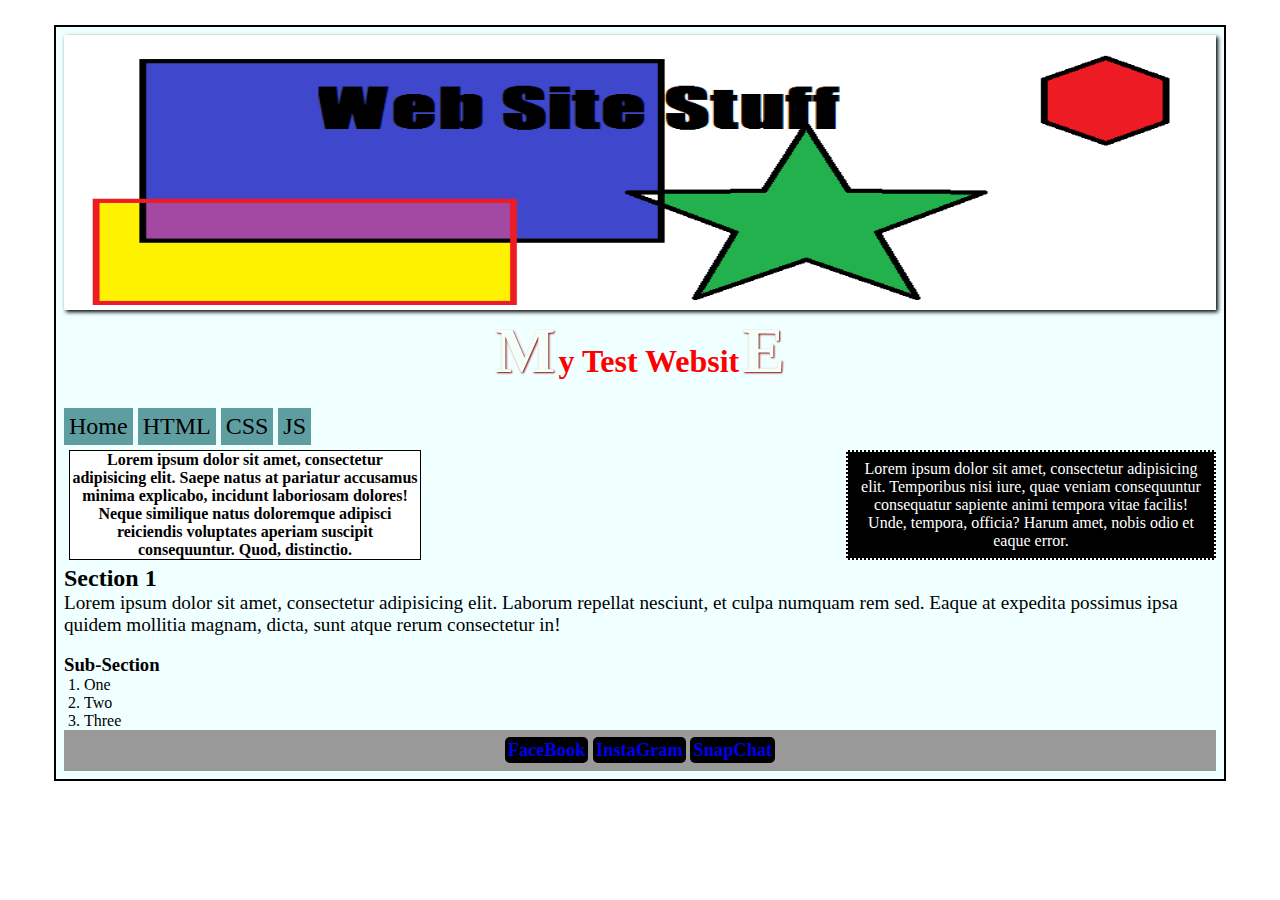
<file: index.html>
<!DOCTYPE html><!-- Adam Yates, 9/26/2016 -->
<html lang="en">
<head>
  <meta charset="UTF-8">
  <meta name="viewport" content="width=device-width, initial-scale=1.0">
  <meta http-equiv="X-UA-Compatible" content="ie=edge">
  <link rel="stylesheet" href="main.css" />
  <script src="main.js" async></script>
  <title>jrp03 Test Website</title>
</head>

<body>

<header><img src="headerlogo1.jpg" alt="Logo" /><br />
  <h1 id="clr"><span>M</span>y Test Websit<span>E</span></h1></header>

<nav>
  <ul>
    <li>
      <a href="index.html">Home</a>
    </li>
    <li>
      <a href="html.html">HTML</a>
    </li>
    <li>
      <a href="css.html">CSS</a>
    </li>
    <li>
      <a href="js.html">JS</a>
    </li>
</ul>
</nav>

<main>
  <div id="format1">
    <p>
      Lorem ipsum dolor sit amet, consectetur adipisicing elit. Temporibus nisi iure, quae veniam consequuntur
      consequatur sapiente animi tempora vitae facilis! Unde, tempora, officia? Harum amet, nobis odio et eaque
      error.
    </p>
  </div>
  <div id="format">
  <p>Lorem ipsum dolor sit amet, consectetur adipisicing elit. Saepe natus at pariatur accusamus minima explicabo,
    incidunt laboriosam dolores! Neque similique natus doloremque adipisci reiciendis voluptates aperiam suscipit
    consequuntur. Quod, distinctio.</p>
  </div>
  <h2>Section 1</h2>
  <p style="font-size:120%;">
    Lorem ipsum dolor sit amet, consectetur adipisicing elit. Laborum repellat nesciunt, et culpa numquam rem sed.
    Eaque at expedita possimus ipsa quidem mollitia magnam, dicta, sunt atque rerum consectetur in!
  </p><br />
  <h3>Sub-Section</h3>
  <ol>
    <li>
      One
    </li>
    <li>
      Two
    </li>
    <li>
      Three
    </li>
  </ol>
</main>

<footer><a href="http://www.facebook.com" target="_blank">FaceBook</a>
        <a href="http://instagram.com" target="_blank">InstaGram</a>
        <a href="http://snapchat.com" target="_blank">SnapChat</a>
</footer>

</body>
</html>
</file>
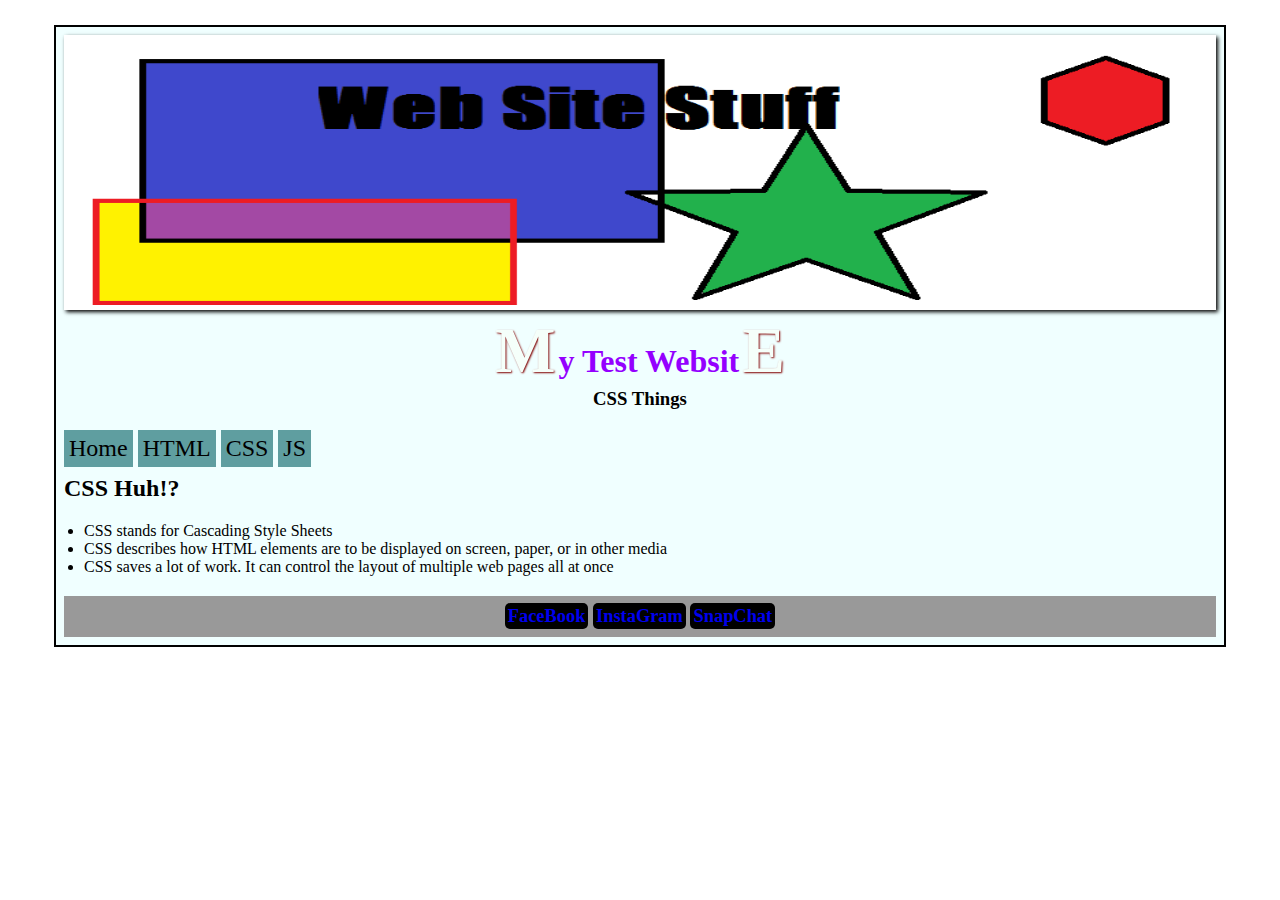
<file: css.html>
<!DOCTYPE html><!-- Adam Yates, 9/26/2016 -->
<html lang="en">
<head>
  <meta charset="UTF-8">
  <meta name="viewport" content="width=device-width, initial-scale=1.0">
  <meta http-equiv="X-UA-Compatible" content="ie=edge">
  <link rel="stylesheet" href="main.css" />
  <script src="main.js" async></script>
  <title>css - Test Website</title>
</head>

<body>

<header><img src="headerlogo1.jpg" alt="Logo" /><br />
  <h1 id="clr"><span>M</span>y Test Websit<span>E</span></h1>
  <h3 style="text-align:center;">CSS Things</h3>
</header>

<nav>
  <ul>
    <li>
      <a href="index.html">Home</a>
    </li>
    <li>
      <a href="html.html">HTML</a>
    </li>
    <li>
      <a href="css.html">CSS</a>
    </li>
    <li>
      <a href="js.html">JS</a>
    </li>
</ul>
</nav>

<main>
  <h2 style="margin-top: 8px;">CSS Huh!?</h2>
  <ul>
    <li>
      CSS stands for Cascading Style Sheets
    </li>
    <li>
      CSS describes how HTML elements are to be displayed on screen, paper, or in other media
    </li>
    <li>
      CSS saves a lot of work. It can control the layout of multiple web pages all at once
    </li>
  </ul>
</main>

<footer><a href="http://www.facebook.com" target="_blank">FaceBook</a>
        <a href="http://instagram.com" target="_blank">InstaGram</a>
        <a href="http://snapchat.com" target="_blank">SnapChat</a></footer>

</body>
</html>
</file>
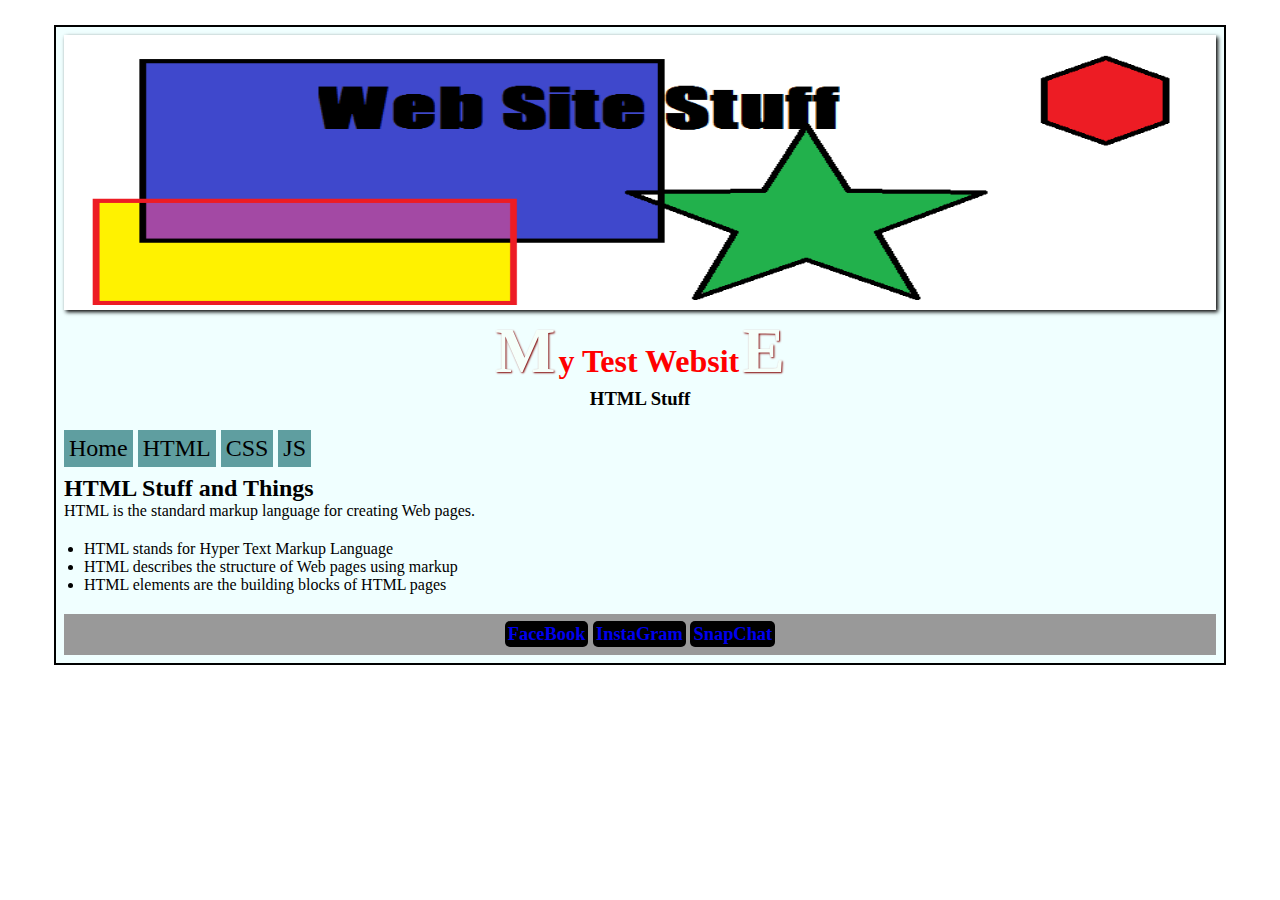
<file: html.html>
<!DOCTYPE html><!-- Adam Yates, 9/26/2016 -->
<html lang="en">
<head>
  <meta charset="UTF-8">
  <meta name="viewport" content="width=device-width, initial-scale=1.0">
  <meta http-equiv="X-UA-Compatible" content="ie=edge">
  <link rel="stylesheet" href="main.css" />
  <script src="main.js" async></script>
  <title>html - Test Website</title>
</head>

<body>

<header><img src="headerlogo1.jpg" alt="Logo" /><br />
  <h1 id="clr"><span>M</span>y Test Websit<span>E</span></h1>
  <h3 style="text-align: center;">HTML Stuff</h3>
</header>

<nav>
  <ul>
    <li>
      <a href="index.html">Home</a>
    </li>
    <li>
      <a href="html.html">HTML</a>
    </li>
    <li>
      <a href="css.html">CSS</a>
    </li>
    <li>
      <a href="js.html">JS</a>
    </li>
</ul>
</nav>

<main>
  <h2 style="margin-top: 8px;">HTML Stuff and Things</h2>
<p>
  HTML is the standard markup language for creating Web pages.
</p>
<ul>
  <li>
    HTML stands for Hyper Text Markup Language
  </li>
  <li>
    HTML describes the structure of Web pages using markup
  </li>
  <li>
    HTML elements are the building blocks of HTML pages
  </li>
</ul>
</main>

<footer><a href="http://www.facebook.com" target="_blank">FaceBook</a>
        <a href="http://instagram.com" target="_blank">InstaGram</a>
        <a href="http://snapchat.com" target="_blank">SnapChat</a></footer>

</body>
</html>
</file>
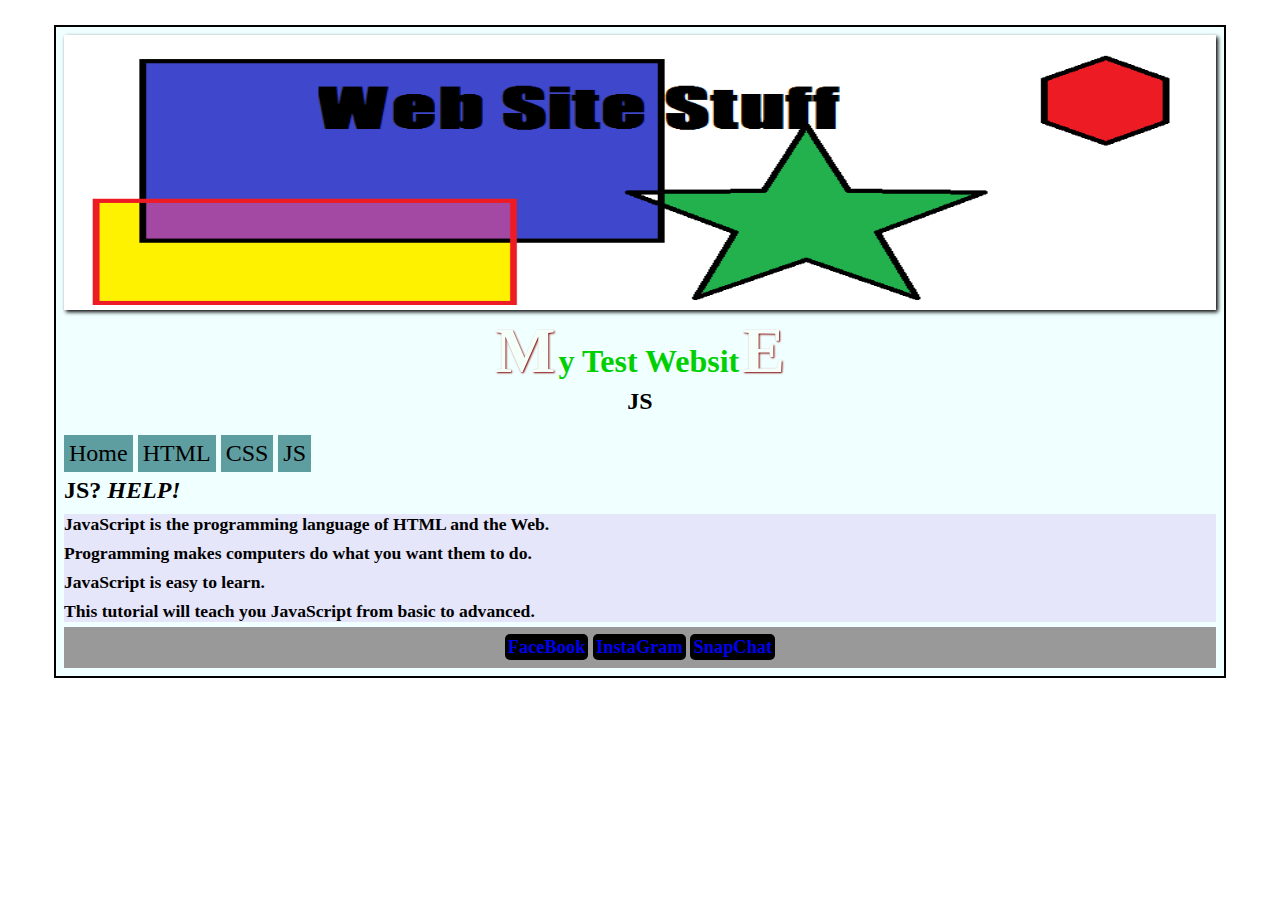
<file: js.html>
<!DOCTYPE html><!-- Adam Yates, 9/26/2016 -->
<html lang="en">
<head>
  <meta charset="UTF-8">
  <meta name="viewport" content="width=device-width, initial-scale=1.0">
  <meta http-equiv="X-UA-Compatible" content="ie=edge">
  <link rel="stylesheet" href="main.css" />
  <script src="main.js" async></script>
  <title>js - Test Website</title>
</head>

<body>

<header><img src="headerlogo1.jpg" alt="Logo" /><br />
  <h1 id="clr"><span>M</span>y Test Websit<span>E</span></h1>
  <h2 style="text-align:center;">JS</h2>
</header>

<nav>
  <ul>
    <li>
      <a href="index.html">Home</a>
    </li>
    <li>
      <a href="html.html">HTML</a>
    </li>
    <li>
      <a href="css.html">CSS</a>
    </li>
    <li>
      <a href="js.html">JS</a>
    </li>
</ul>
</nav>

<main>
<h2 style="margin-top:5px;">JS? <i>HELP!</i></h2>
<div id="block">
<p class="adjust">
  JavaScript is the programming language of HTML and the Web.
</p>
<p class="adjust">
  Programming makes computers do what you want them to do.
</p>
<p class="adjust">
  JavaScript is easy to learn.
</p>
<p class="adjust">
  This tutorial will teach you JavaScript from basic to advanced.
</p>
</div>
</main>

<footer><a href="http://www.facebook.com" target="_blank">FaceBook</a>
        <a href="http://instagram.com" target="_blank">InstaGram</a>
        <a href="http://snapchat.com" target="_blank">SnapChat</a></footer>

</body>
</html>
</file>
<file: main.css>
* { /*Universal Reset*/
  margin: 0;
  padding: 0;
}

html {
  background-color: #fff;
}

body {
  width: 90%;
  margin: 25px auto;
  padding: .50em;
  border: 2px solid black;
  background-color: #F0FFFF;
}

header>h1 {
  text-align: center;
  font-family: "Arial Black";
  color: #20B2AA;
}

header>img {
  width: 100%;
  margin-left: auto;
  margin-right: auto;
  max-width: 1200px;
  max-height: 275px;
  box-shadow: 2px 2px 4px black;
}

header span {
  font-size: 200%;
  margin: 3px;
  color: #F5FFFA;
  text-shadow: 1px 1px 2px #800000;
}

nav ul {
  position: relative;
  font-family: verdana;
  list-style-type: none;
  margin-right: 7px;
  margin-top: 20px;
  overflow: hidden;
}

nav ul li {
  float: left;
  padding-right: 5px;
}

nav ul li a {
  font-size: 150%;
  color: black;
  display: inline-block;
  background-color: #5F9EA0;
  padding: 5px;
  text-decoration: none;
}
nav ul li a:hover {
  background-color: blue;
  color: yellow;
}

main ol {
  padding-left: 20px;
}

main ul {
  padding: 20px;
}

footer {
  /*position: absolute;
  bottom: 0;
  width: 100%;*/
  background-color: #999;
  font-weight: bold;
  font-size: 115%;
  color: black;
  text-align: center;
  padding: 10px;
}

footer a {
  text-decoration: none;
  padding: 3px;
  background-color: black;
  border-radius: 5px 5px 5px 5px;
}

footer a:hover {
  background-color: yellow;
  color: red;
}

#format {
  text-align: center;
  font-weight: bold;
  display: block;
  width: 100%;
  max-width: 350px;
  margin: 5px 0 5px 5px;
  background-color: #fff;
  border: 1px solid black;
}
#format1 {
  float: right;
  text-align: center;
  display: block;
  width: 100%;
  max-width: 350px;
  padding: 8px;
  margin: auto;
  background-color: black;
  border: 2px dotted #fff;
  color: #fff;
}

#block {
  background-color: #E6E6FA;
  margin: 10px 0 5px 0;
}

.adjust {
  margin-top: 8px;
  font-size: 110%;
  font-family: Verdana;
  font-weight: bold;
}
</file>
